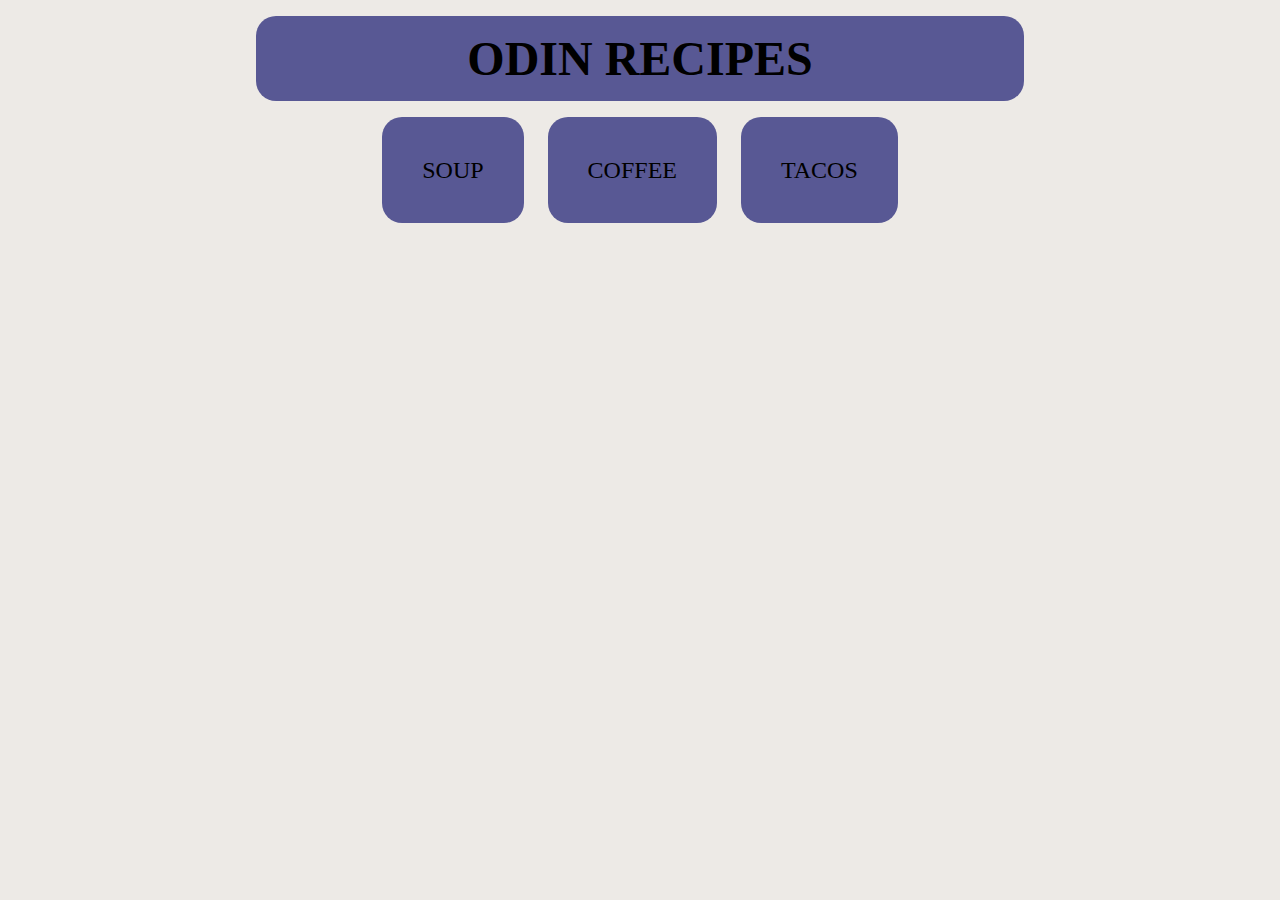
<file: index.html>
<!DOCTYPE html>
<html lang="en">
<head>
    <meta charset="UTF-8">
    <meta http-equiv="X-UA-Compatible" content="IE=edge">
    <meta name="viewport" content="width=device-width, initial-scale=1.0">
    <link rel="stylesheet" href="style.css">
    <title>Odin Recipes</title>
</head>
<body>
    <h1>Odin Recipes</h1>
    <ul id="list">
        <li><a href="recipes/soup.html" >Soup</a></li>
        <li><a href="recipes/coffee.html" >Coffee</a></li>
        <li><a href="recipes/tacos.html" >Tacos</a></li>
    </ul>
    
</body>
</html>
</file>
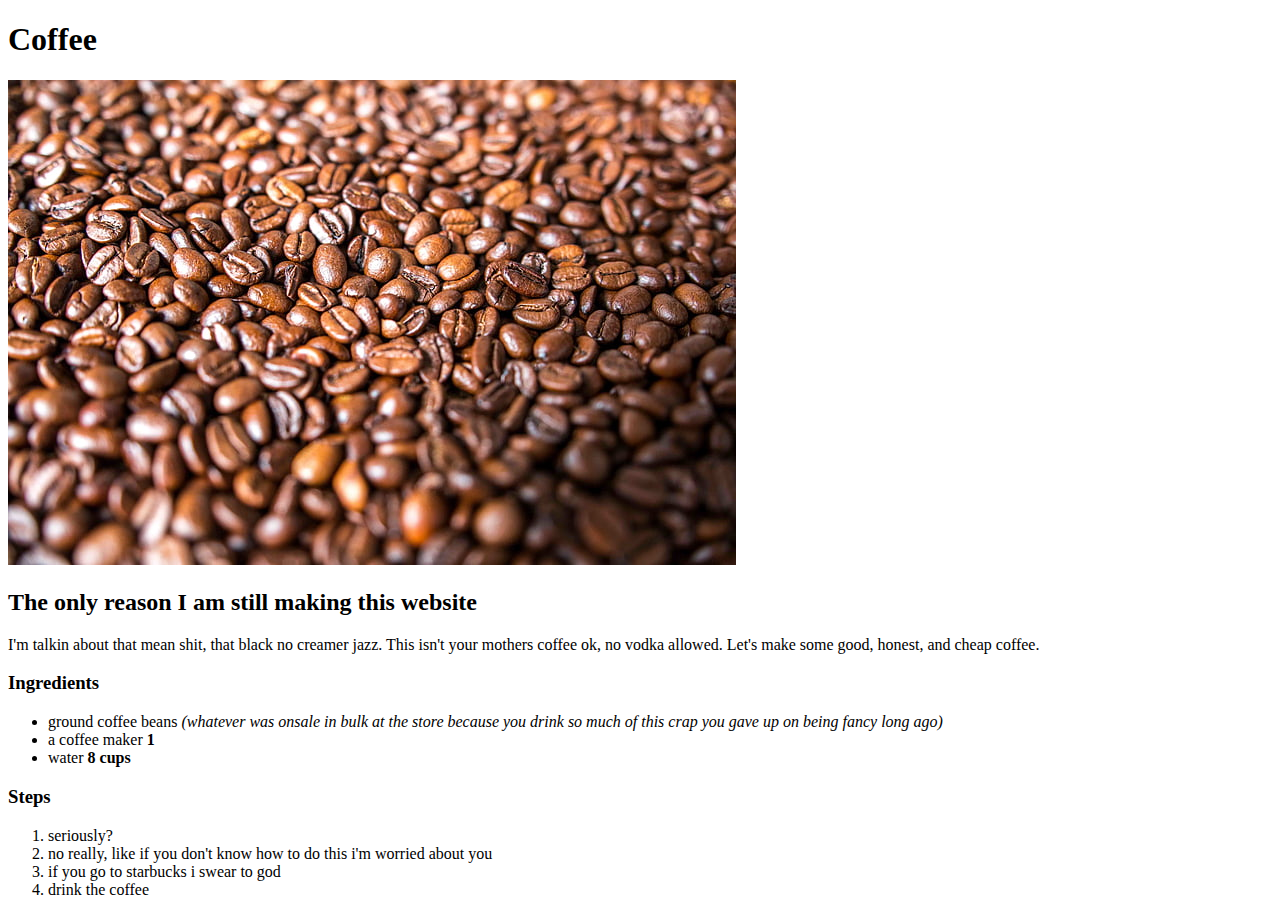
<file: recipes/coffee.html>
<!DOCTYPE html>
<html lang="en">
<head>
    <meta charset="UTF-8">
    <meta http-equiv="X-UA-Compatible" content="IE=edge">
    <meta name="viewport" content="width=device-width, initial-scale=1.0">
    <title>Coffee</title>
</head>
<body>
    <h1>Coffee</h1>
    <img src="../images/coffeebeans.jpeg" alt="Coffee Beans">
    <h2>The only reason I am still making this website</h2>
    <p>I'm talkin about that mean shit, that black no creamer jazz. This isn't your mothers coffee ok, no vodka allowed. Let's make some good, honest, and cheap coffee.</p>
    <h3>Ingredients</h3>
    <ul>
        <li>ground coffee beans <em>(whatever was onsale in bulk at the store because you drink so much of this crap you gave up on being fancy long ago)</em></li>
        <li>a coffee maker <strong>1</strong></li>
        <li>water <strong>8 cups</strong></li>
    </ul>
    <h3>Steps</h3>
    <ol>
        <li>seriously?</li>
        <li>no really, like if you don't know how to do this i'm worried about you</li>
        <li>if you go to starbucks i swear to god</li>
        <li>drink the coffee</li>
    </ol>
</body>
</html>
</file>
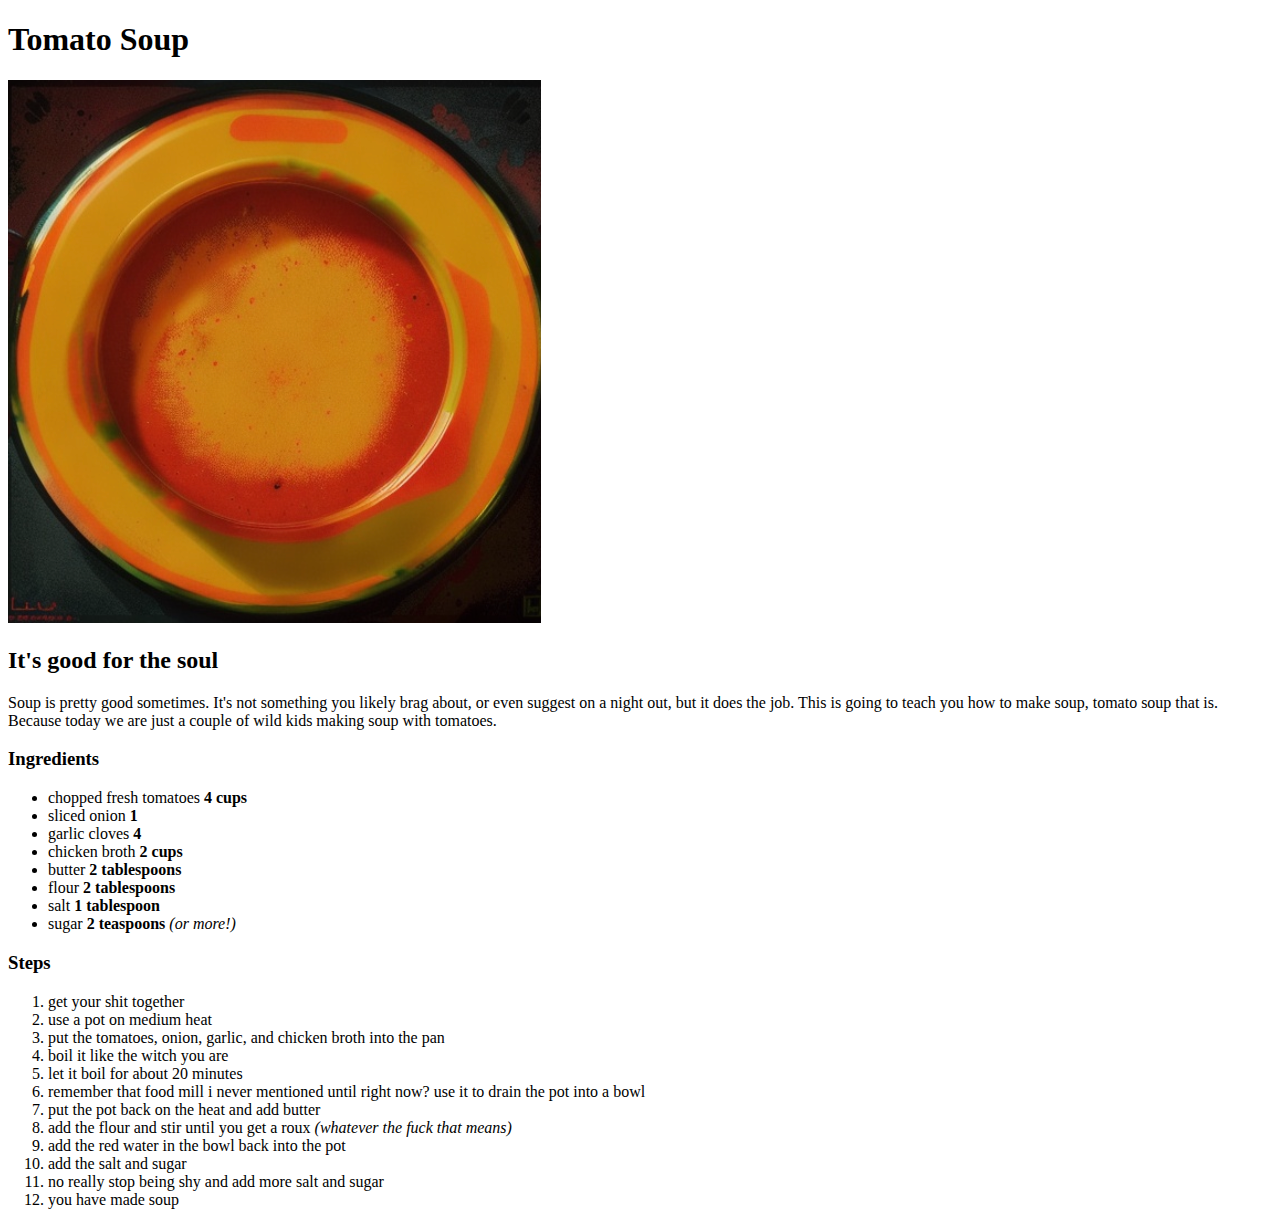
<file: recipes/soup.html>
<!DOCTYPE html>
<html lang="en">
<head>
    <meta charset="UTF-8">
    <meta http-equiv="X-UA-Compatible" content="IE=edge">
    <meta name="viewport" content="width=device-width, initial-scale=1.0">
    <title>Soup</title>
</head>
<body>
    <h1>Tomato Soup</h1>
    <img src="../images/tsoup.png" alt="Picture of Soup">
    <h2>It's good for the soul</h2>
    <p>Soup is pretty good sometimes. It's not something you likely brag about, or even suggest on a night out, but it does the job. This is going to teach you how to make soup, tomato soup that is. Because today we are just a couple of wild kids making soup with tomatoes.</p>
    <h3>Ingredients</h3>
    <ul>
        <li>chopped fresh tomatoes <strong>4 cups</strong></li>
        <li>sliced onion <strong>1</strong></li>
        <li>garlic cloves <strong>4</strong></li>
        <li>chicken broth <strong>2 cups</strong></li>
        <li>butter <strong>2 tablespoons</strong></li>
        <li>flour <strong>2 tablespoons</strong></li>
        <li>salt <strong>1 tablespoon</strong></li>
        <li>sugar <strong>2 teaspoons</strong> <em>(or more!)</em></li>
    </ul>
    <h3>Steps</h3>
    <ol>
        <li>get your shit together</li>
        <li>use a pot on medium heat</li>
        <li>put the tomatoes, onion, garlic, and chicken broth into the pan</li>
        <li>boil it like the witch you are</li>
        <li>let it boil for about 20 minutes</li>
        <li>remember that food mill i never mentioned until right now? use it to drain the pot into a bowl</li>
        <li>put the pot back on the heat and add butter</li>
        <li>add the flour and stir until you get a roux <em>(whatever the fuck that means)</em></li>
        <li>add the red water in the bowl back into the pot</li>
        <li>add the salt and sugar</li>
        <li>no really stop being shy and add more salt and sugar</li>
        <li>you have made soup</li>
    </ol>
</body>
</html>
</file>
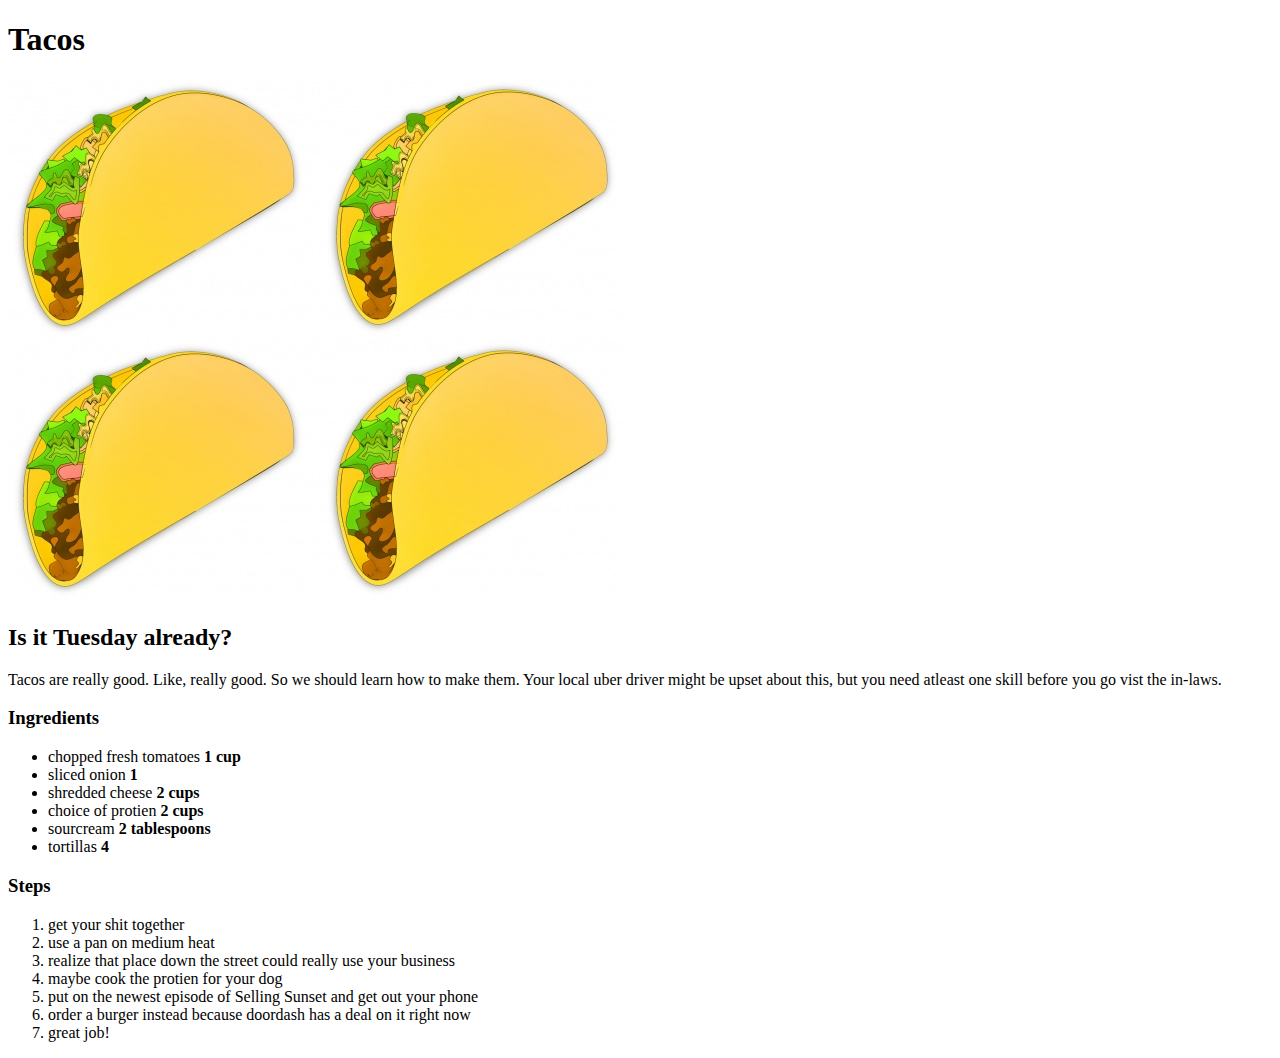
<file: recipes/tacos.html>
<!DOCTYPE html>
<html lang="en">
<head>
    <meta charset="UTF-8">
    <meta http-equiv="X-UA-Compatible" content="IE=edge">
    <meta name="viewport" content="width=device-width, initial-scale=1.0">
    <title>Tacos</title>
</head>
<body>
    <h1>Tacos</h1>
    <img src="../images/4tacos.jpeg" alt="Four Cartoon Tacos">
    <h2>Is it Tuesday already?</h2>
    <p>Tacos are really good. Like, really good. So we should learn how to make them. Your local uber driver might be upset about this, but you need atleast one skill before you go vist the in-laws.</p>
    <h3>Ingredients</h3>
    <ul>
        <li>chopped fresh tomatoes <strong>1 cup</strong></li>
        <li>sliced onion <strong>1</strong></li>
        <li>shredded cheese <strong>2 cups</strong></li>
        <li>choice of protien <strong>2 cups</strong></li>
        <li>sourcream <strong>2 tablespoons</strong></li>
        <li>tortillas <strong>4</strong></li>
    </ul>
    <h3>Steps</h3>
    <ol>
        <li>get your shit together</li>
        <li>use a pan on medium heat</li>
        <li>realize that place down the street could really use your business</li>
        <li>maybe cook the protien for your dog</li>
        <li>put on the newest episode of Selling Sunset and get out your phone</li>
        <li>order a burger instead because doordash has a deal on it right now</li>
        <li>great job!</li>
    </ol>
</body>
</html>
</file>
<file: style.css>
body {
    width: 800px;
    background-color: rgb(237, 234, 230);
    font-family: Georgia, 'Times New Roman', Times, serif;
    margin: 16px auto;
}
h1 {
    font-size: 48px;
    padding: 15px;
    background-color:rgb(88, 88, 148);
    text-align: center;
    margin: 16px;
    text-transform: uppercase;
    border-radius: 20px;
}
li {
    display: inline;
    margin: 10px;
}
ul {
    margin: 16px;
    padding: 40px;
    text-align: center;
}
a {
    text-transform: uppercase;
    font-size: 24px;
    color: black;
    background-color: rgb(88, 88, 148);
    text-decoration: none;
    padding: 40px;
    margin: 10px auto;
    border-radius: 20px;
}
a:hover {
    background-color: rgb(98, 98, 139);
}
</file>
